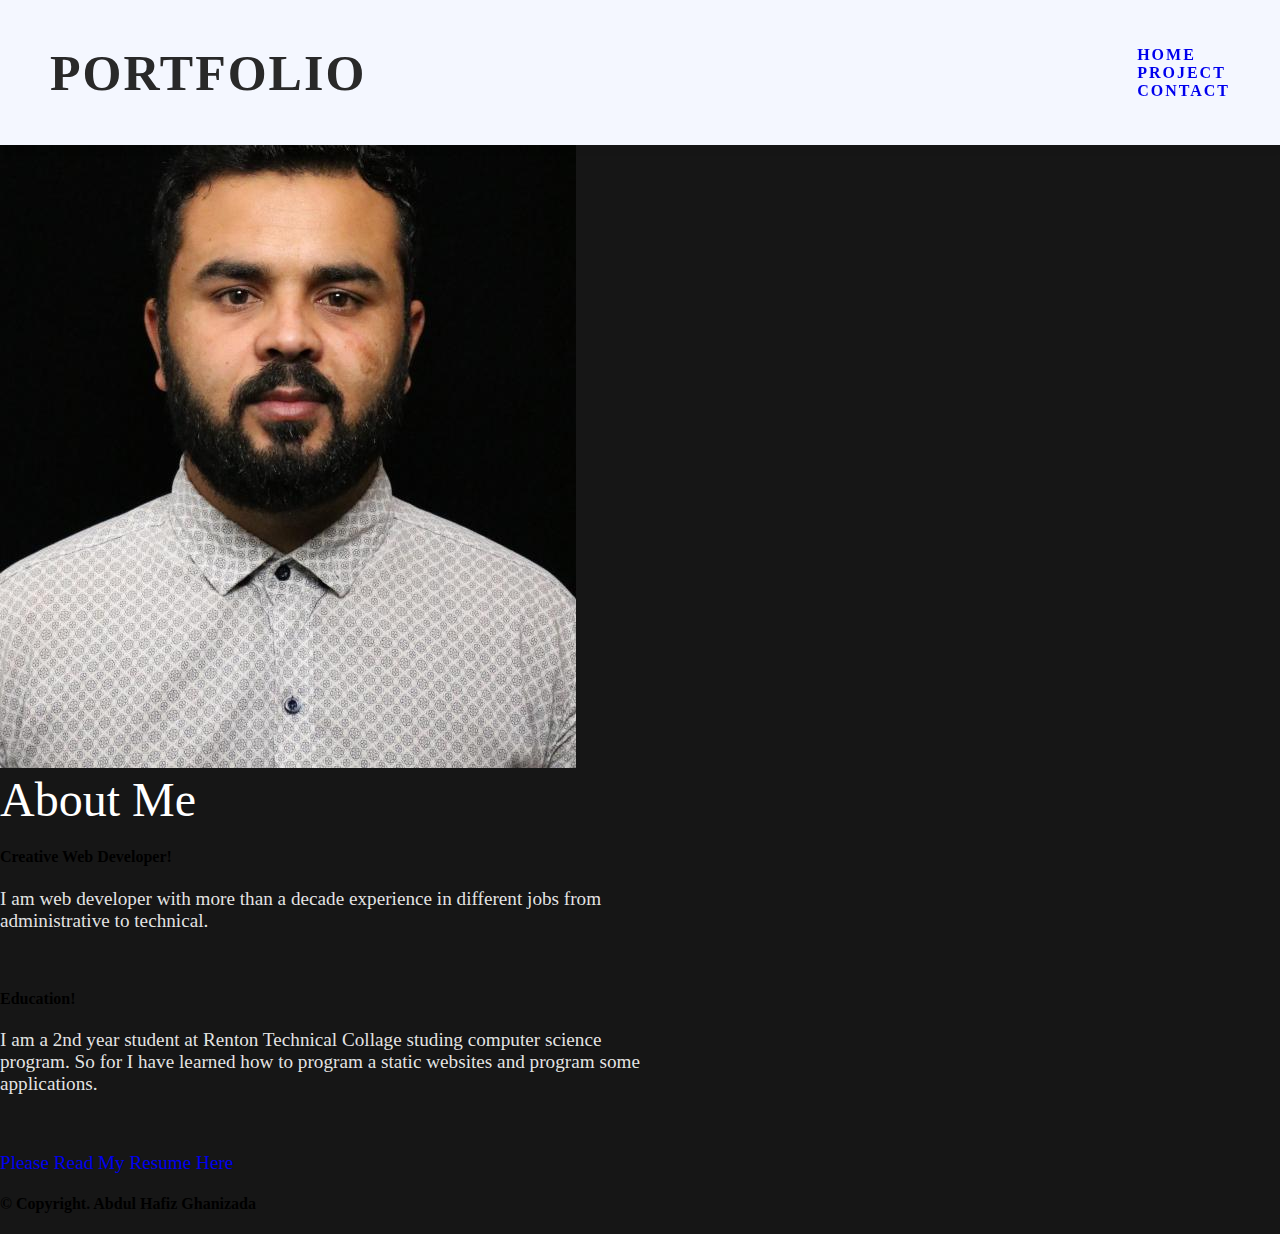
<file: About.html>
<!DOCTYPE html>
<html lang="en">

<head>
    <meta charset="UTF-8">
    <meta http-equiv="X-UA-Compatible" content="IE=edge">
    <meta name="viewport" content="width=device-width, initial-scale=1.0">
    <link rel="stylesheet" href="style.css">
    
    <title>About</title>
</head>

<body>
    <nav>
        <div class="logo">
            <h1>Portfol<span>io</span> </h1>
        </div>
        <ul class="links">
            <li><a href="Home.html" class="active">Home</a></li>
            <li><a href="Project.html">Project</a></li>
            <li><a href="Contact.html">Contact</a></li>
           

        </ul>
    </nav>
    <section class="about">
        <div class="main">
            <img src="/imag.jpg">
            <div>
                <div class="about-text">
                    <h2>About <span>Me</span></h2>
                    <h4>Creative Web <span>Developer</span>!</h4>
                    <p>I am web developer with more than a decade experience in 
                        different jobs from administrative to technical. 
                    </p> <br>
                    
                        <h4>Education<span>!</span></h4>
                        <p>
                            I am a 2nd year student at Renton Technical Collage studing 
                            computer science program. So for I have learned how to program
                            a static websites and program some applications. 
                        </p> 
                        <br>
                        <p><a href="/Abdul Hafiz Ghanizada Resume.docx Amazon.docx" class="one">Please Read My Resume Here</a></p>

                </div>
            </div>




    </section>
    <footer>
        <h4>&copy Copyright. Abdul Hafiz Ghanizada</h4>
    </footer>

</body>

</html>
</file>
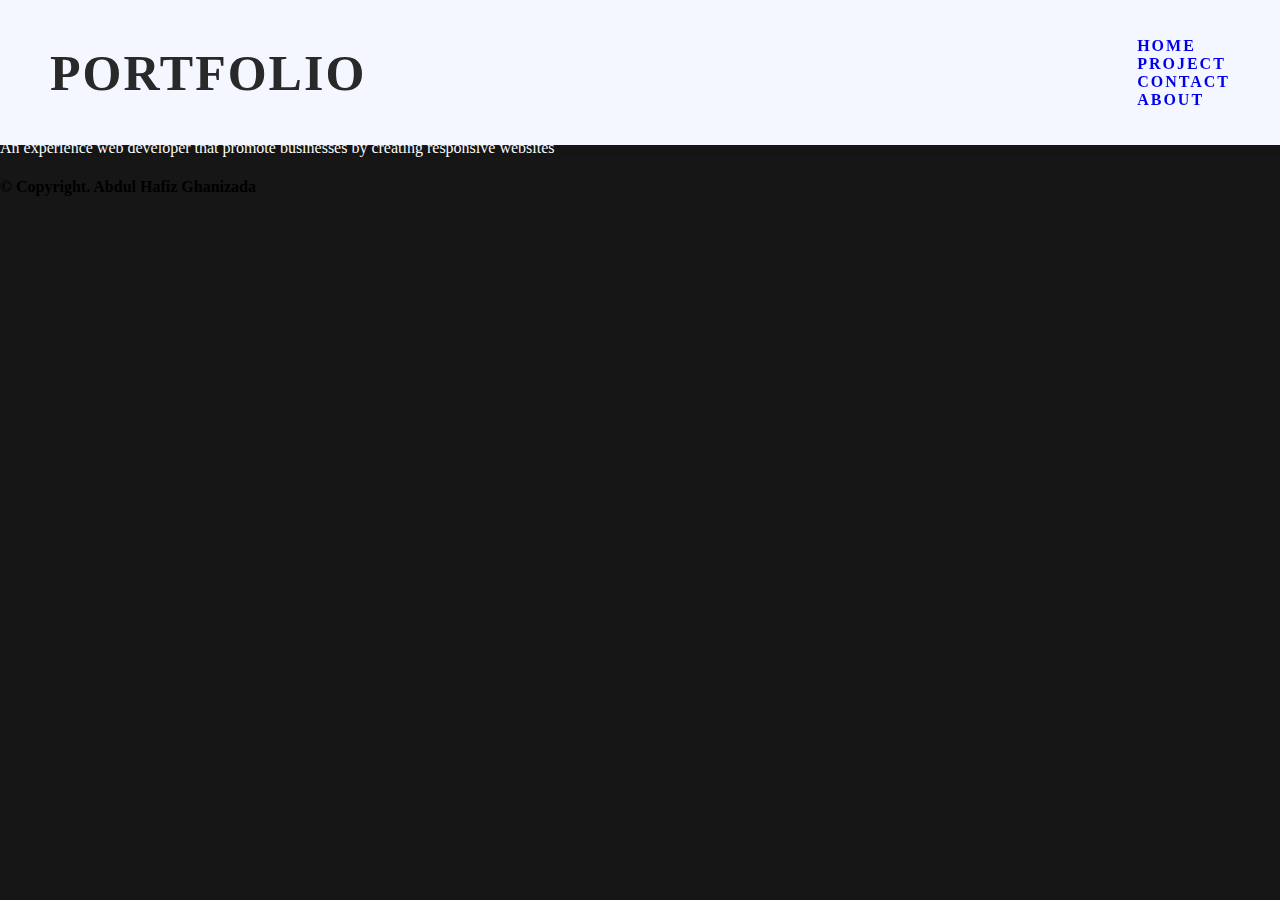
<file: Home.html>
<!DOCTYPE html>
<html lang="en">

<head>
    <meta charset="UTF-8">
    <meta http-equiv="X-UA-Compatible" content="IE=edge">
    <meta name="viewport" content="width=device-width, initial-scale=1.0">
    <link rel="stylesheet" href="style.css">
    <link rel="preconnect" href="https://fonts.googleapis.com">
    <link rel="preconnect" href="https://fonts.gstatic.com" crossorigin>
    <link href="https://fonts.googleapis.com/css2?family=Ubuntu:wght@700&display=swap" rel="stylesheet"> 
    <link rel="preconnect" href="https://fonts.googleapis.com">
    <link rel="preconnect" href="https://fonts.gstatic.com" crossorigin>
    <!-- <link href="https://fonts.googleapis.com/css2?family=Nunito:wght@900&display=swap" rel="stylesheet"> -->


    <title>Home</title>
</head>

<body>

    <nav class="nav">
        <div class="logo">
            <h1>Portfol<span>io</span> </h1>
        </div>
        <ul class="links">
            <li><a href="Home.html">Home</a></li>
            <li><a href="Project.html">Project</a></li>
            <li><a href="Contact.html">Contact</a></li>
            <li><a href="About.html">About</a></li>

        </ul>
    </nav>



    <section class="home">

        <div class="home-text">
            <div class="slide">
                <span class="one">Hello</span>
                <span class="two">I'm</span>

            </div>
            <h1>Abdul Hafiz Ghanizada</h1>
            <h3>Web <span>Developer.</span></h3>
            <p>An experience web developer that promote businesses
              by creating responsive websites</p>


        </div>


    </section>
    <footer>
        <h4>&copy Copyright. Abdul Hafiz Ghanizada</h4>
    </footer>



</body>

</html>
</file>
<file: style.css>
body{
	margin:0px;
	padding:0px;
	background-color:#161616;	
}
ul{
	list-style:none;
}
a{
	text-decoration:none;
}
#main{
	padding:30px 50px;
	position:relative;
	width:100%;
	height: 100vh;
	box-sizing: border-box;
	background-size: 1000px;
	background-position: right center;
	background-repeat: no-repeat;
	background-image: url("Images/Background-img.jpg");
	
	/* background-color: #edf1fd; */
	background-color: #ffffff;
}
nav{
	display:flex;
	justify-content: space-between;
	align-items: center;
	text-transform: uppercase;
	font-weight: 600;
	letter-spacing: 2px;
	font-family: calibri;
	position: fixed;
	top: 0;
	left: 0;
	width:100%;
	box-sizing: border-box;
	padding: 10px 50px;
	background-color:#F4F7FF;
	box-shadow:2px 2px 12px rgba(0,0,0,0.05); 
	z-index: 1;
}
 
.menu{
	display: flex;
	
}
.menu li a{
	padding: 10px 15px;
	color:#6c707c;
	font-size: 12px;
	
}
.lang{
	color:#292929;
	display: none;
	
}
.logo{
	font-size: 25px;
	font-weight: bold;
	color:#292929;
	font-family:Poppins;
}
.toggle{
	display: none;
}
.active a,
.menu li a:hover{
	background-color:#292929;
	color:#FFF!important;
	font-weight: bold;
	transition: all ease 0.4s;
}
.name{
	font-family: calibri;
	width: 500px;
	position: absolute;
	left: 20%;
	top: 50%;
	transform: translate(-20%,-50%);
}
.name p:nth-child(1),.name .details{
	color:#3a3d3d;
	font-size: 16px;
}
.name h1{
	font-family:Poppins;
	font-size: 40px;
	margin:0px;
	letter-spacing: 3px;
	color:#292929;
}
.cv-btn{
	width:200px;
	height: 45px;
	display: flex;
	justify-content: center;
	align-items: center;
	background-color: #292929;
	color:#FFFFFF;
}
.cv-btn:hover{
	background-color: #131313;
	transition: all ease 0.5s;
}
.black-line {
  align-self: end;
  width: 50%;
  height: 15%;
  margin-bottom: 4em;
  position: absolute;
	bottom:0px;
	left: -3%;
	border-right: 1px solid  rgba(41,41,41,0.30);
}
 
.black-line::after{
  content: ' ';
  position: absolute;
  width: 0;
  height: 0;
  border-style: solid;
  border-width: 11px 11px 0 11px;
 border-color:  #292929 transparent transparent transparent;
  right: -.7em;
  bottom: -2px;
}
 
 
.social{
	position: absolute;
	left: 50px;
	bottom: 50px;
	display: flex;
 
}
.social a{
	margin: 6px 12px;
 
}
.social i{
	color:rgba(18,17,17,0.40);
	font-size: 14px;
}
.social a:hover i{
	color:#17d1ac;
	transition: all ease 0.5s;
}
.arrow{
    align-self: end;
    width: 50%;
    height: 15%;
    margin-bottom: 4em;
    position: absolute;
    bottom: 0px;
    left: -3%;
    border-right: 1px solid rgba(41, 41, 41, 0.3);
}
.arrow::after{
    content: '';
    position: absolute;
    width: 0;
    height: 0;
    border-style: solid;
    border-width: 11px 11px 0px 11px;
    border-color: #292929 transparent transparent transparent;
    right: -0.7em;
    bottom: -2px;
}
#about{
	width:100%;
	height: 100vh;
	background-color:#161616;
	box-sizing: border-box;
	display: flex;
	align-items: center;
	justify-content: space-between;
	padding: 50px 5% 0px 5%;
	position: relative;
}
.about-text{
	font-family: calibri;
	width: 50%;
}
.about-text h1{
	font-size: 5rem;
	color:#17d1ac;
}
.about-text h2{
	font-size: 3rem;
	color:#FFFFFF;
	font-weight: 400;
}
.about-text h1,h2{
	margin: 0px;
	padding: 0px;
}
.about-text p{
	font-size: 1.2rem;
	color:rgba(255,255,255,0.90);
	
}
.about-model img{
	height: 600px;
	border-radius: 50px;
}
.about-text button{
	width: 180px;
	height: 40px;
	border-radius: 20px;
	border: none;
	outline: none;
	background-color:#17d1ac;
	cursor: pointer;
}
.about-text button:hover{
	background-color: #FFFFFF;
	transition: all ease 0.3s;
	
}
#services{
    width:100%;
height:100vh;
box-sizing: border-box;
font-family: calibri;
display: flex;
flex-direction: column;
align-items: center;
justify-content: center;
padding-top: 40px ;

}

.s-heading h1{
color:#FFFFFF;
font-size: 3rem;
margin: 0px;
padding: 0px;

}
.s-heading p{
color:rgba(255,255,255,0.30);
font-size: 1rem;
margin: 0px;
padding: 0px;
}
.s-heading{
text-align: center;
margin: 20px 0px;
}
.s-box{
background-color: #2B2B2B;
width:350px;
height: 500px;
margin: 20px;
border-radius: 10px;
overflow: hidden;
box-shadow: 2px 2px 12px rgba(0,0,0,0.1);
position: relative;
}
.b-container{
display: flex;
justify-content: center;
align-content: center;


}
.s-b-img{
width: 100%;
height: 70%;

}
.s-b-img img{
width:100%;
height: 100%;

}
.s-b-text{
width: 100%;
height: 30%;
background-color:#1E1E1E;
display:flex;
justify-content: center;
align-items: center;
text-align: center;
}
.s-b-text a{
margin: 0px;
color:#FFFFFF;
font-size: 1.1rem;
font-family: calibri;
display: block;
display: -webkit-box;
max-width: 80%;
-webkit-line-clamp: 4;
-webkit-box-orient: vertical;
overflow: hidden;
text-overflow: ellipsis;
}
.s-b-text a:hover{
color:rgba(255,255,255,0.50)
}
.s-type{
font-family: calibri;
color:#FFFFFF;
background-color: #151515;
padding: 10px 15px;
position: absolute;
top: 0px;
left: 50%;
transform: translateX(-50%);
font-size: 18px;
border-radius: 0px 0px 10px 10px;
box-shadow: 2px 2px 12px rgba(0,0,0,0.2);
}
.s-box:hover{
transform:translateY(-10px);
transition: all ease 0.3s;

}

#portfolio{
	width:100%;
	box-sizing: border-box;
	font-family: calibri;
	display: flex;
	flex-direction: column;
	align-items: center;
	justify-content: center;
	padding: 60px 2% 20px 2%;
}
 
.p-headind{
	font-family: calibri;
	font-size: 1.7rem;
	text-align: center;
	color:#FFFFFF;
	font-weight: 400;
	padding: 10px 20px;
	background-color: #292929;
	letter-spacing: 2px;
	border-radius: 3px;
	box-shadow: 2px 2px 20px rgba(0,0,0,0.1);
	
}
.p-box{
 
	background-color: #1F1F1F;
	overflow: hidden;
	border-radius: 10px;
	box-shadow: 2px 2px 13px rgba(0,0,0,0.3);
	position: relative;
 
}
.p-box img{
 
width: 100%;
	height: 100%;
	object-fit: cover;
}
.p-container{
	width: 90%;
	height:70vh;
	display:grid;
	grid-template-columns:1fr 1fr 1fr;
	grid-template-rows: auto auto;
	grid-gap: 10px;
}
.overlay-text{
	font-family: calibri;
	position: absolute;
	left: 0;
	top: 0;
	width: 100%;
	height: 100%;
	display: flex;
	justify-content: center;
	align-items: center;
	flex-direction: column;
	background-color: rgba(23,209,172,0.80);
	display:none;
	
}
.overlay-text h1,p{
	color: #FFFFFF;
}
.overlay-text h1{
	font-size: 2.2rem;
	margin: 0px;
	padding: 0px;
	letter-spacing: 2px;
	
}
.overlay-text p{
	font-size: 1.2rem;
	margin: 0px;
 
 
}
.p-box:hover .overlay-text{
	display: flex;
	
}

#contact-btn{
	width: 100%;
	display: flex;
	flex-direction: column;
	justify-content:center;
	align-items: center;
	height: 200px;
	background-color: #F4F7FF;
	margin: 20px 0px;
	box-sizing: border-box;
	box-shadow:2px 0px 20px rgba(0,0,0,0.4); 
}
.c-b-heading{
	font-size: 2rem;
	color:#1E1E1E;
	font-family: calibri;
	margin: 10px;
	padding: 5px;
	letter-spacing: 4px;
	border-bottom: 2px solid #1E1E1E;
	
}
#contact-btn button{
	color:#FFFFFF;
	font-size: 1rem;
	font-family: calibri;
	width:150px;
	height: 40px;
	margin: 10px;
	background-color: #1E1E1E;
	border: none;
	outline: none;
	box-shadow: 2px 5px 6px rgba(0,0,0,0.2);
}
#contact-btn button:hover{
	background-color: #17d1ac;
	color:#000000;
	transition: all ease 0.5s;
	font-weight: bold;
}
#contact-form{
	width: 100%;
	height: 90vh;
	display: flex;
	justify-content: center;
	align-items: center;
	
}
#contact-form form{
	display: flex;
	width: 70%;
	height: 60vh;
	background-color: #1A1A1A;
	box-shadow: 2px 12px 20px rgba(0,0,0,0.2);
	border: 1px solid rgba(255,255,255,0.01)
}
 
.contact-left{
	width: 40%;
	height: 100%;
	display: flex;
	flex-direction: column;
	align-items: center;
}
.contact-right{
	width: 60%;
	height: 100%;
	box-sizing: border-box;
	display: flex;
	flex-direction: column;
	justify-content: space-between;
	border-left: 1px solid rgba(255,255,255,0.08);
}
.contact-right button{
	width: 100%;
	height: 50px;
	background-color: #1ED98B;
	font-weight: bold;
	outline: none;
	border: none;
	margin: 0px;
	color:#1B1B1B;
	font-size: 14px;
	text-transform: uppercase;
	letter-spacing: 2px;
 
}
.c-l-heading{
	font-family: calibri;
	color:#FFFFFF;
	font-size: 3rem;
	letter-spacing: 2px;
	font-weight: 400;
	
}
.f-name,.f-email{
	display: flex;
	flex-direction: column;
	font-family: calibri;
	
}
.f-name font,.f-email font{
	color:#BFBFBF;
	font-size: 22px;
}
.f-name input,.f-email input{
	height: 30px;
	width:250px;
	border: none;
	outline: none;
	background-color:transparent;
	border-bottom: 1px solid #929292;
	color:#FFFFFF;
	margin: 10px 0px;
}
.f-email input::placeholder,
.f-name input::placeholder{
	opacity: 0.5;
	letter-spacing: 1px;
}
.f-email input:focus,
.f-name input:focus{
	border-bottom: 1px solid #17d1ac;
	transition: all ease 0.5s;
}.message font{
	font-size: 18px;
	color:#4E4E4E;
	font-family: calibri;
	
}
.message{
	margin: 20px;
}
.contact-right textarea{
	width: 100% !important;
	height: 320px !important;
	border: none;
	outline: none;
	background-color:transparent;
	box-sizing: border-box;
	color:#EBEBEB;
	font-size: 16px;
}
.contact-right textarea::placeholder{
	color:#EBEBEB;
	font-size: 18px;
	letter-spacing: 2px;
	font-family: calibri;
}
.contact-right button:active{
	transform: scale(1.04);
	transition: all ease 0.1s;
}

@media(max-width:1190px){
	#main{
		background-size: 1150px !important;
		
	}
	.name{
		left: 10%;
		top: 50%;
		transform: translate(-10%,-50%);
	}
	.about-model img{
		height:400px;
	}
	#services{
		height:auto;
	}
	.b-container{
		flex-wrap: wrap;
	}
	.s-box{
		flex-grow: 1;
	}
	.s-b-img img{
		object-fit:cover;
	}
	#contact-form form{
		width:95% !important;
	}
 
}
@media(max-width:970px){
	#main{
		background-image: none !important;
		
	}
	.name{
		left: 50%;
		top: 50%;
		transform: translate(-50%,-50%);
	}
	.about-model{
		display: none;
	}
	#about{
		justify-content: center;
		padding-top: 0px;
	}
	.about-text{
		width: 90%;
	}
	.about-text h1{
		font-size:4rem;
	}
	
	.p-container{
		width:100%;
	
	}
	
}
@media(max-width:900px){
	.toggle{
			display:block;
		}
		.toggle:before{
	        content:'\f0c9';
	        font-family: fontAwesome;
	        line-height: 0px;
			margin-left:30px;
}
		.toggle.active:before{
		content:'\f00d' !important;
	
		}
	nav{
		padding:10px 30px;
	}
	
	nav ul{
		position:absolute;	
		width: 100%;
		height:auto;
		box-sizing:border-box;
		background-color:#0F0F0F;
		top: 50px;
		left: 0;
		transition: 0.5s;
		overflow: hidden;
		display: none !important;
		border:3px solid #1F1F1F;
	}
	
		nav ul li a{
		border-bottom: 1px solid rgba(255,255,255,0.10) ;
		color:#ffffff !important;
		width: 100%;
		height: 50px;
		display: flex;
		justify-content: center;
		align-items: center;
		margin: 0px !important;
		padding: 0px !important;
	}
		nav ul{
			padding:0px;
			margin:0px;
		}
 
		.active-menu {
		display: block !important;
	}
	
		nav ul li a:hover{
			background-color:rgba(27,29,32,0.15);
 
			}
	
	
	.p-container{
		grid-template-columns:1fr 1fr;
	grid-template-rows:auto;
	grid-gap: 10px;
		height: auto;
	}
	.c-b-heading{
		font-size: 1.4rem;
		text-align: center;
	}
	#contact-form{
		padding: 20px;
		height: auto;
		box-sizing: border-box;
	}
	
	
	#contact-form form {
		flex-direction: column;
		height:auto;
		padding: 20px;
		width:90% !important;
 
	}
	.contact-left,.contact-right{
		width:100%;
		border: none;
	}
	.f-name,.f-email{
		width: 100%;
 
	}
	.f-name input,.f-email input{
		width:100%;
		border: none;
		background-color: #262626 !important;
		padding: 10px;
		box-sizing: border-box;
		height: 40px;
		
	}
	textarea{
		background-color: #262626 !important;
		margin: 10px 0px;
		padding: 10px;
		height: 200px !important;
		width:100% !important;
	}
	.message{
		margin:0px;
	}
	#contact-form form h1{
		margin:5px 0px;
	}
	
	
}
 
@media(max-width:600px){
	.p-container{
		grid-template-columns:1fr ;
		grid-template-rows: auto;}
	.c-b-heading{
		font-size: 1.2rem;
		text-align: center;
		margin: 0px 10%;
	}
	.name{
		width:60%;
	}
	
	
	.black-line{
		margin-bottom: 20px;
	}
	.social{
		left: 30px;
		transform: translateX(-10px);
	}
}
@media(max-width:400px){
	.s-box{
		width: 100%;
		height:400px;
	}
}
</file>
